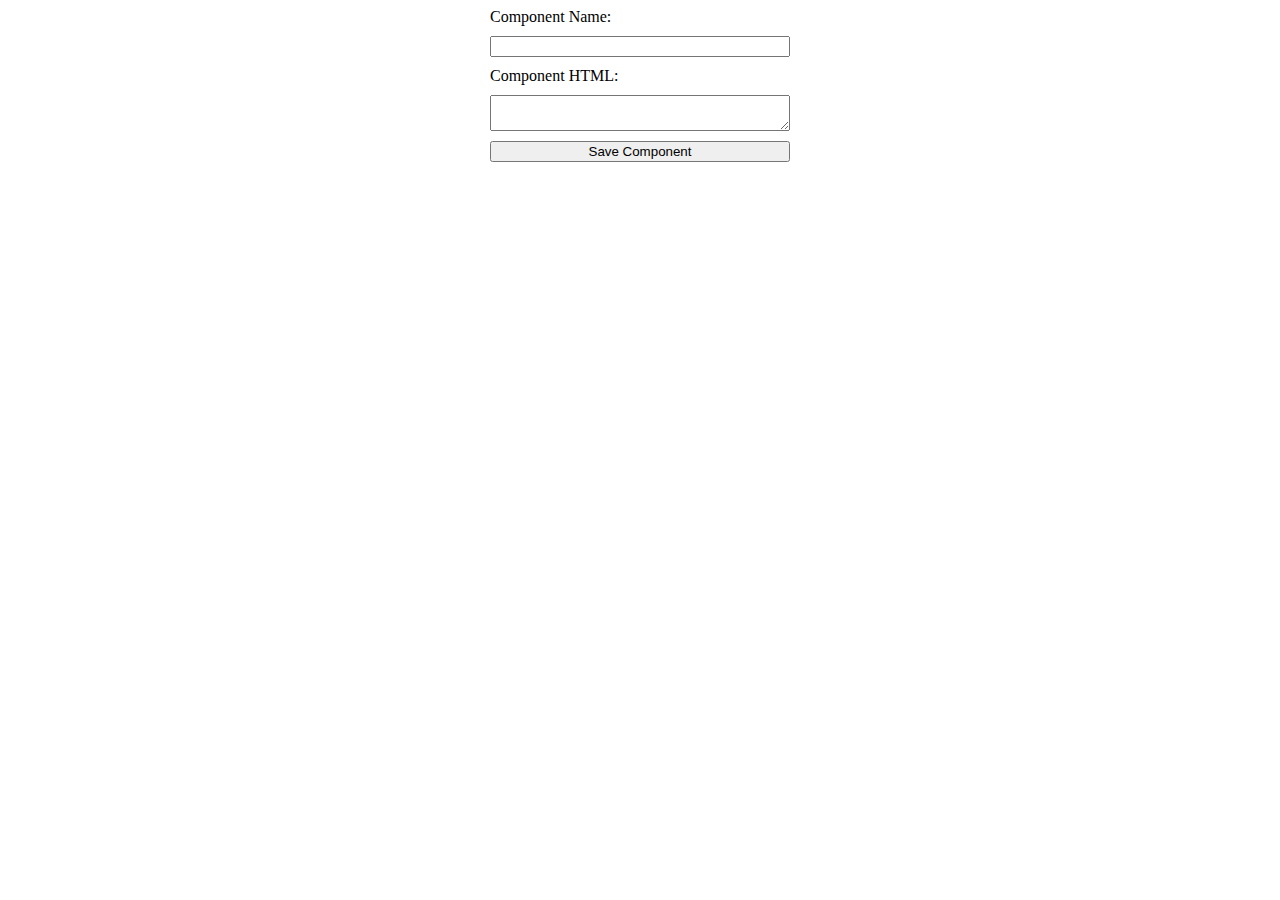
<file: public/add-component/index.html>
<!DOCTYPE html>
<html lang="en">
<head>
    <meta charset="UTF-8">
    <meta name="viewport" content="width=device-width, initial-scale=1.0">
    <title>Add Component</title>
    <link rel="stylesheet" href="component.css">
</head>
<body>
    <form id="componentForm">
        <label for="component_name">Component Name:</label>
        <input type="text" id="component_name" name="component_name" required>
        
        <label for="component_html">Component HTML:</label>
        <textarea id="component_html" name="component_html" required></textarea>
        
        <button type="submit">Save Component</button>
    </form>
    <script src="component.js"></script>
</body>
</html>
</file>
<file: public/add-component/component.css>
form {
    display: flex;
    flex-direction: column;
    width: 300px;
    margin: auto;
}

label, input, textarea, button {
    margin-bottom: 10px;
}
</file>
